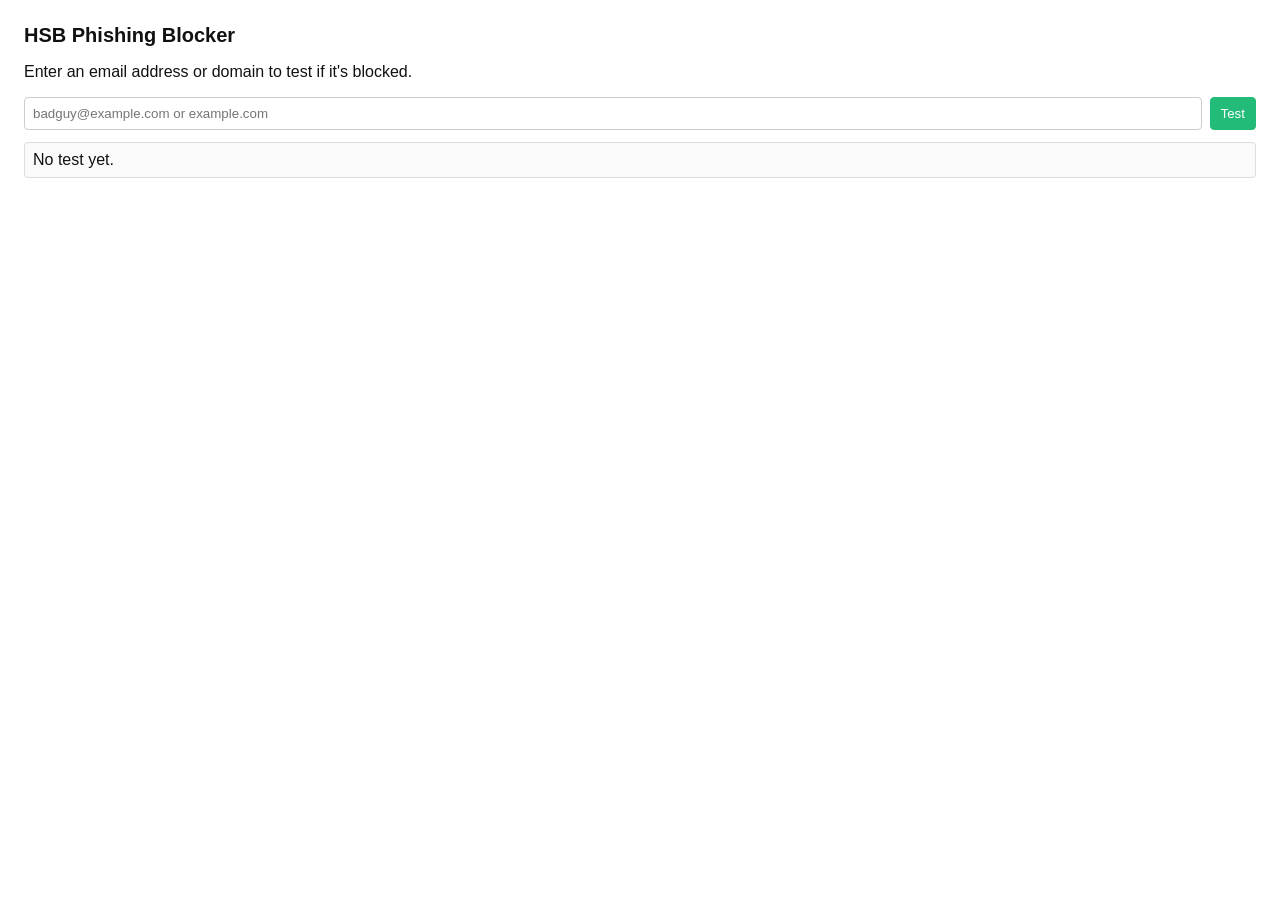
<file: index.html>
<!doctype html>
<html lang="en">
	<head>
		<meta charset="utf-8">
		<meta name="viewport" content="width=device-width,initial-scale=1">
		<title>HSB Phishing Blocker</title>
		<link rel="stylesheet" href="styles.css">
	</head>
	<body>
		<h1>HSB Phishing Blocker</h1>

		<p>Enter an email address or domain to test if it's blocked.</p>

		<div class="form">
			<input id="senderInput" type="text" placeholder="badguy@example.com or example.com">
			<button id="testBtn">Test</button>
		</div>

		<div id="result" class="result">No test yet.</div>

		<script src="script.js"></script>
	</body>
</html>
</file>
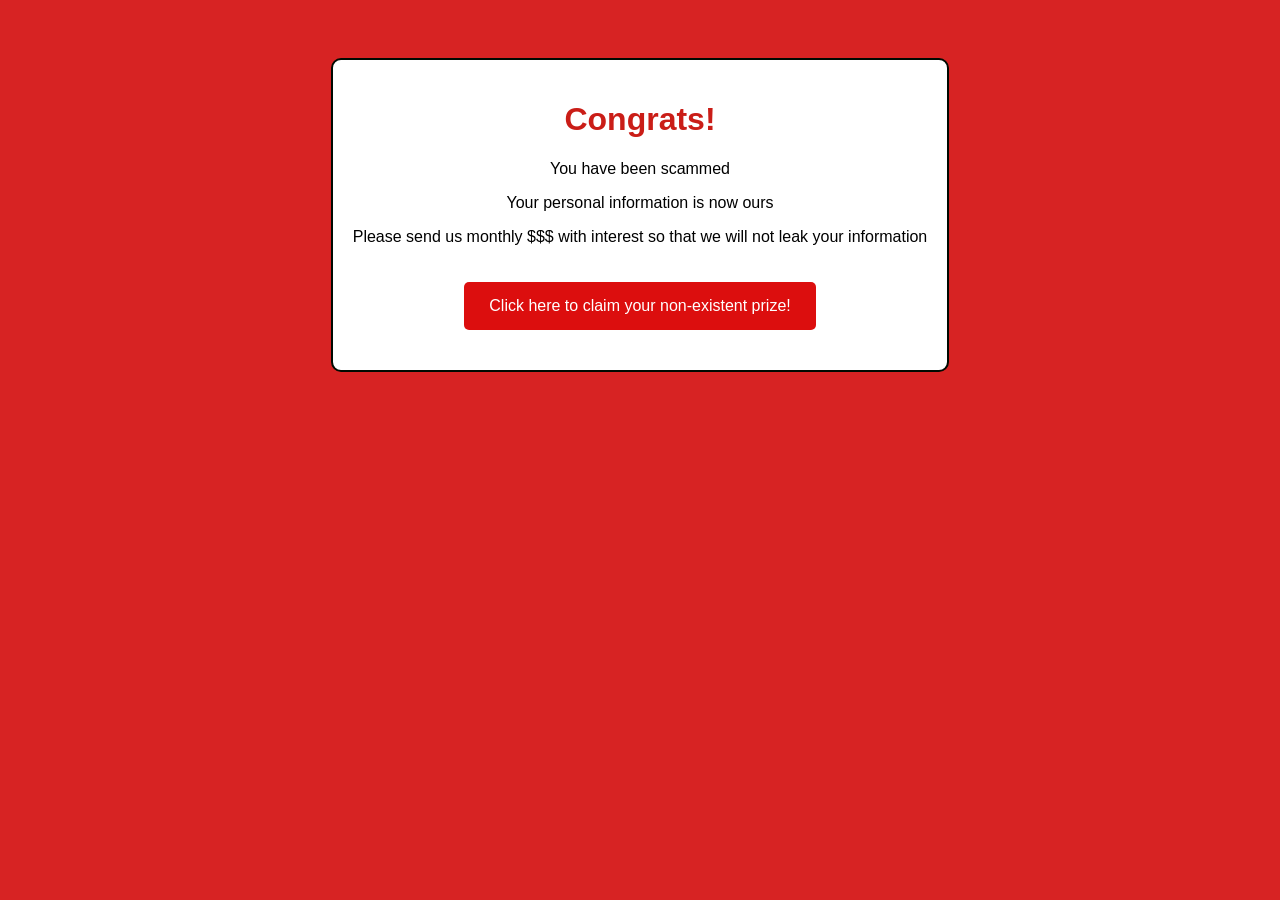
<file: malicious/login/index.html>
<!doctype html>
<html lang="en">
<head>
    <meta charset="UTF-8">
    <meta name="viewport" content="width=device-width, initial-scale=1.0">
    <title>Congratulations! You got scammed!</title>
    <style>
        body {
            font-family: Arial, sans-serif;
            background-color: #d72323;
            text-align: center;
            padding: 50px;
        }
        .container {
            background-color: #fff;
            border: 2px solid #000a01;
            border-radius: 10px;
            padding: 20px;
            display: inline-block;
        }
        h1 {
            color: #ca1d17;
        }
        .button {
            background-color: #dc0e0e;
            color: white;
            padding: 15px 25px;
            text-align: center;
            text-decoration: none;
            display: inline-block;
            font-size: 16px;
            margin: 20px 0;
            cursor: pointer;
            border-radius: 5px;
        }
    </style>
</head>
<body>
    <div class="container">
        <h1>Congrats!</h1>
        <p>You have been scammed</p>
        <p>Your personal information is now ours</p>
        <p>Please send us monthly $$$ with interest so that we will not leak your information</p>
        <a href="#" class="button">Click here to claim your non-existent prize!</a>
    </div>
</file>
<file: styles.css>
/* Minimal styles for a simple page */
body{
  font-family:Segoe UI, Roboto, Arial, sans-serif;
  margin:24px;
  color:#111;
}
h1{font-size:20px;margin:0 0 12px}
.form{display:flex;gap:8px;align-items:center;margin-bottom:12px}
input{flex:1;padding:8px;border:1px solid #ccc;border-radius:4px}
button{padding:8px 10px;border-radius:4px;border:1px solid #2b7;cursor:pointer;background:#2b7;color:#fff}
.result{padding:8px;border-radius:4px;border:1px solid #ddd;background:#fafafa}
.result.blocked{border-color:#c00;color:#900}
.result.allowed{border-color:#0a0;color:#060}
</file>
